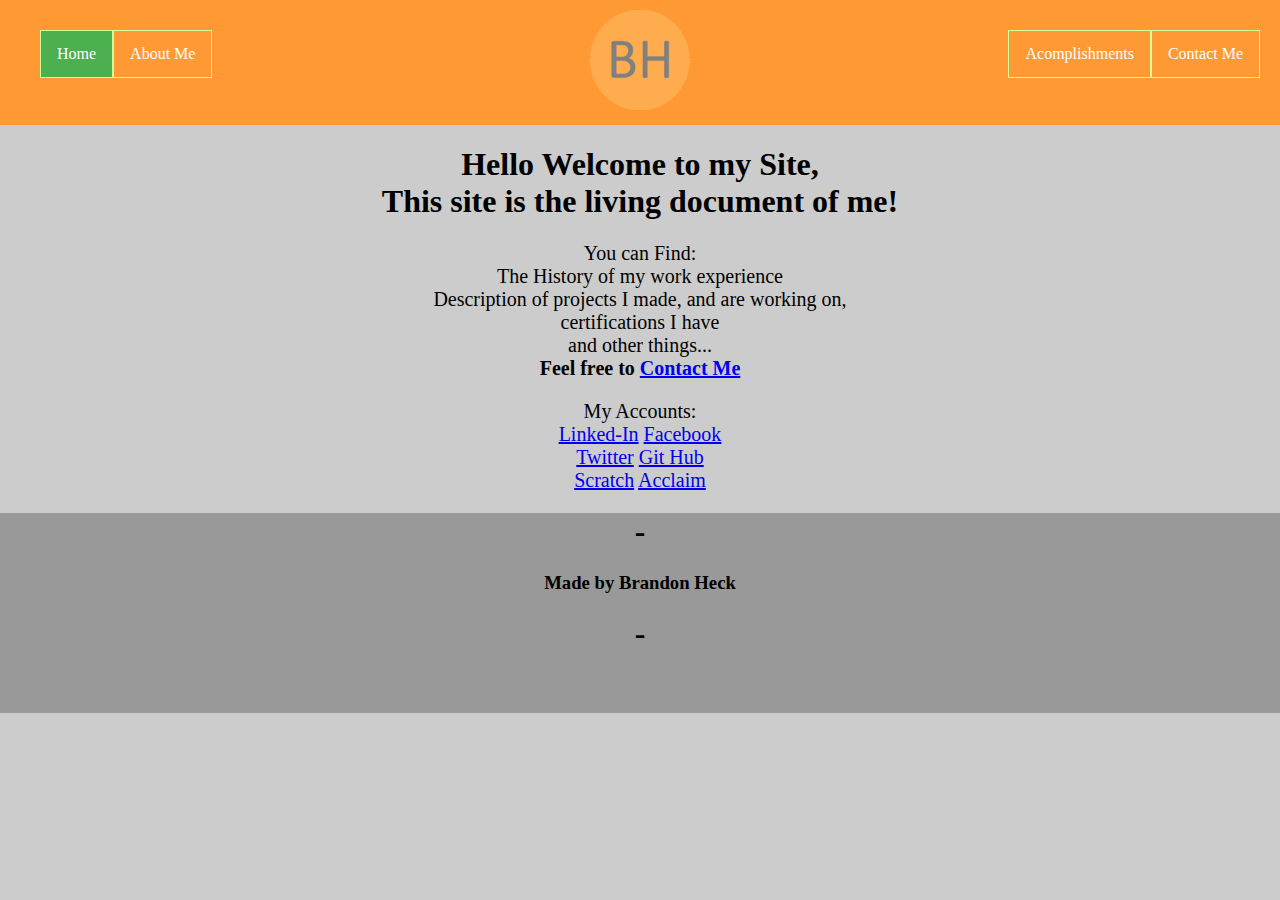
<file: index.html>
<!doctype html>
<!-- 
Template from https://gist.github.com/cmalven/1885287 
-->
<html lang="en">
<head>
  <meta charset="utf-8">
  <title>Homepage</title>
  <link href="css/styles.css" text="text/css" rel="stylesheet">
  <!--<link rel="shortcut icon" type="image/x-icon" href="favicon.ico" />-->
</head>
  <body>
    <div class="head">
      <img src="https://bheck890.github.io/website/images/L15.png" alt="Logo" name="logo" id="logo" align="texttop">
      <!--<img src="images/L15.png" alt="Logo" name="logo" id="logo" align="texttop">  -->
      <ul id="top_area">
        <li2><a class="active left" href="index.html">Home</a></li2>
        <li2><a class="left"  href="aboutme.html">About Me</a></li2>
        <li2><a class="right" id="last" href="contact.html">Contact Me</a></li2>
        <li2><a class="right" href="acomp.html">Acomplishments</a><li2>  
      </ul>
    </div>

    <h1>
      Hello Welcome to my Site,<br> 
      This site is the living document of me!
    </h1>
    
    <p>
      You can Find:<br> 
      The History of my work experience<br> 
      Description of projects I made, and are working on,<br> 
      certifications I have<br> 
      and other things...<br> 
      <strong>Feel free to <a href="contact.html">Contact Me</a></strong><br> 
    </p>
    <p>
      My Accounts:<br>
     <a href="https://linkedin.com/in/bheck756/">Linked-In</a>
     <a href="https://facebook.com/BHeck89">Facebook</a><br>
     <a href="https://twitter.com/BrandonHeck10">Twitter</a>
     <a href="https://github.com/Bheck890">Git Hub</a><br>
     <a href="https://scratch.mit.edu/users/darkwolf5677/">Scratch</a>
     <a href="https://www.youracclaim.com/users/brandon-heck.8a262e2c/badges">Acclaim</a>
    </p>
	      
    <div class="foot">
      <h1>-</h1>
      <h3>Made by Brandon Heck</h3>
      <h1>-</h1>
    </div>
	      
  </body>
</html>
</file>
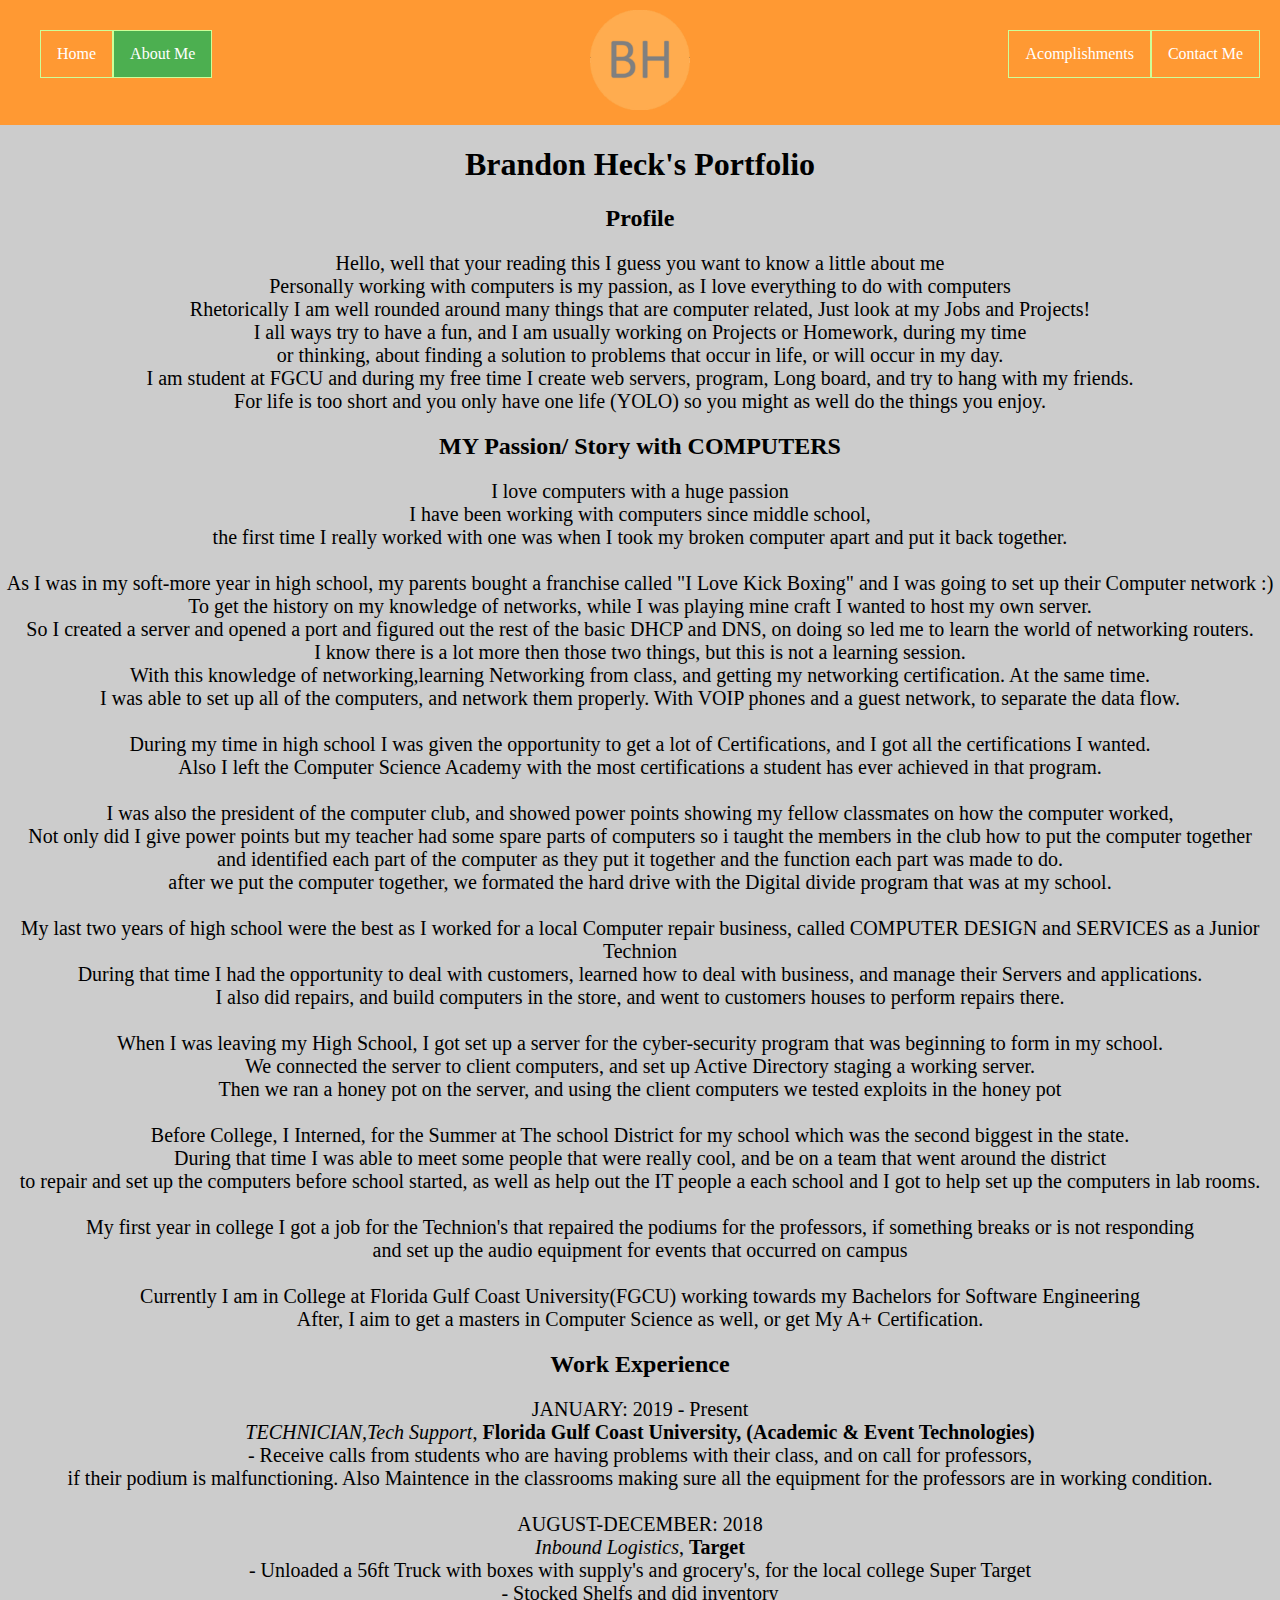
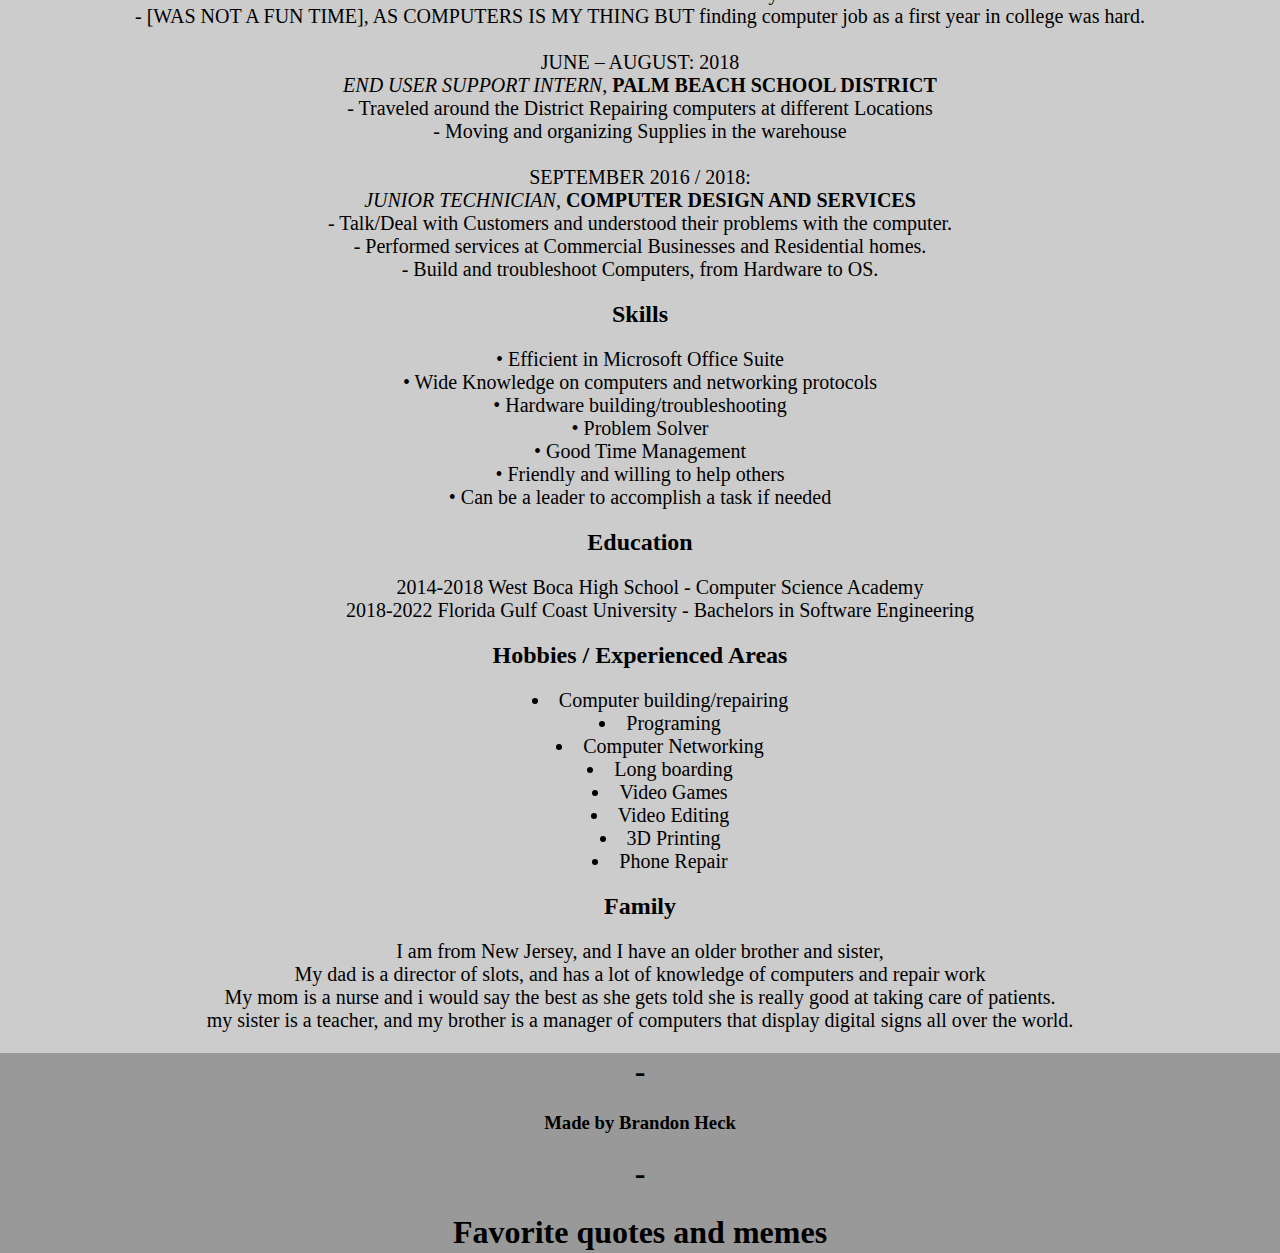
<file: aboutme.html>
<!doctype html>
<!-- 
Template from https://gist.github.com/cmalven/1885287 
-->
<html lang="en">
<head>
  <meta charset="utf-8">
  <title>About Me</title>
  <link href="css/styles.css" text="text/css" rel="stylesheet">
</head>
<body>
	<div class="head">
    	  <img src="https://bheck890.github.io/website/images/L15.png" alt="Logo" name="logo" id="logo" align="texttop">
        <!--<img src="images/L15.png" alt="Logo" name="logo" id="logo" align="texttop">  -->   
    	<ul id="top_area">
      		<li2><a class="left" href="index.html">Home</a></li2>
      		<li2><a class="active left"  href="aboutme.html">About Me</a></li2>
      		<li2><a class="right" id="last" href="contact.html">Contact Me</a></li2>
      		<li2><a class="right" href="acomp.html">Acomplishments</a><li2>  
    	</ul>
  	</div>
	
  	<h1 id="portfolio">Brandon Heck's Portfolio</h1>
	
	<h2>Profile</h2>
  	<p>Hello, well that your reading this I guess you want to know a little about me<br>
	Personally working with computers is my passion, as I love everything to do with computers<br>
    Rhetorically I am well rounded around many things that are computer related, Just look at my Jobs and Projects!<br> 
	I all ways try to have a fun, and I am usually working on Projects or Homework, during my time<br>
	or thinking, about finding a solution to problems that occur in life, or will occur in my day.<br> 
	I am student at FGCU and during my free time I create web servers, program, Long board, and try to hang with my friends.<br>
	For life is too short and you only have one life (YOLO) so you might as well do the things you enjoy. </p>
    
    <h2>MY Passion/ Story with COMPUTERS</h2>
    <p>
	I love computers with a huge passion<br> 
	I have been working with computers since middle school,<br>
	the first time I really worked with one was when I took my  broken computer apart and put it back together.<br>
	<br>
	As I was in my soft-more year in high school, my parents bought a franchise called "I Love Kick Boxing" and I was going to set up their Computer network :)<br>
	To get the history on my knowledge of networks, while I was playing mine craft I wanted to host my own server. <br>
	So I created a server and opened a port and figured out the rest of the basic DHCP and DNS, on doing so led me to learn the world of networking routers.<br>
	I know there is a lot more then those two things, but this is not a learning session.<br>
	With this knowledge of networking,learning Networking from class, and getting my networking certification. At the same time.<br>
	I was able to set up all of the computers, and network them properly. With VOIP phones and a guest network, to separate the data flow.<br>
	
	<br>
	During my time in high school I was given the opportunity to get a lot of Certifications, and I got all the certifications I wanted.<br>
	Also I left the Computer Science Academy with the most certifications a student has ever achieved in that program.<br>
	<br>
	I was also the president of the computer club, and showed power points showing my fellow classmates on how the computer worked, <br>
	Not only did I give power points but my teacher had some spare parts of computers so i taught the members in the club how to put the computer together<br>
	and identified each part of the computer as they put it together and the function each part was made to do.<br>
	after we put the computer together, we formated the hard drive with the Digital divide program that was at my school.<br> 
	<br>
	My last two years of high school were the best as I worked for a local Computer repair business, called COMPUTER DESIGN and SERVICES as a Junior Technion <br>
	During that time I had the opportunity to deal with customers, learned how to deal with business, and manage their Servers and applications.<br>
	I also did repairs, and build computers in the store, and went to customers houses to perform repairs there. <br>
	<br>
	When I was leaving my High School, I got set up a server for the cyber-security program that was beginning to form in my school.<br>
	We connected the server to client computers, and set up Active Directory staging a working server.<br>
	Then we ran a honey pot on the server, and using the client computers we tested exploits in the honey pot<br>
	<br>
	Before College, I Interned, for the Summer at The school District for my school which was the second biggest in the state.<br>
	During that time I was able to meet some people that were really cool, and be on a team that went around the district<br>
	to repair and set up the computers before school started, as well as help out the IT people a each school and I got to help set up the computers in lab rooms.<br>
	<br>
	
	My first year in college I got a job for the Technion's that repaired the podiums for the professors, if something breaks or is not responding<br>
	and set up the audio equipment for events that occurred on campus<br>
	<br>
	Currently I am in College at Florida Gulf Coast University(FGCU) working towards my Bachelors for Software Engineering<br>
	After, I aim to get a masters in Computer Science as well, or get My A+ Certification.<br>
	</p>
    
	
	
  	<h2>Work Experience</h2>
  	<p> 
    JANUARY: 2019 - Present<br>
	<em>TECHNICIAN,Tech Support</em>, <strong>Florida Gulf Coast University, (Academic & Event Technologies)</strong><br>
	- Receive calls from students who are having problems with their class, and on call for professors,<br> 	if their podium is malfunctioning. Also Maintence in the classrooms making sure all the equipment for 	the professors are in working condition.<br>
    <br>
    AUGUST-DECEMBER: 2018<br>
	<em>Inbound Logistics</em>, <strong>Target</strong><br>
	- Unloaded a 56ft Truck with boxes with supply's and grocery's, for the local college Super Target<br>
	- Stocked Shelfs and did inventory<br>
    - [WAS NOT A FUN TIME], AS COMPUTERS IS MY THING BUT finding computer job as a first year in college was hard.<br>
    <br>
    JUNE – AUGUST: 2018<br>
	<em>END USER SUPPORT INTERN</em>, <strong>PALM BEACH SCHOOL DISTRICT</strong><br>
	- Traveled around the District Repairing computers at different Locations<br>
	- Moving and organizing Supplies in the warehouse<br>
    <br>
	SEPTEMBER 2016 / 2018:<br>
	<em>JUNIOR TECHNICIAN</em>, <strong>COMPUTER DESIGN AND SERVICES</strong><br>
	- Talk/Deal with Customers and understood their problems with the computer.<br>
	- Performed services at Commercial Businesses and Residential homes.<br>
	- Build and troubleshoot Computers, from Hardware to OS.<br>
    </p>
    
    <h2>Skills</h2>
  	<p> 
    • Efficient in Microsoft Office Suite<br>
	• Wide Knowledge on computers and networking
	protocols<br>
	• Hardware building/troubleshooting<br>
	• Problem Solver<br>
	• Good Time Management<br>
	• Friendly and willing to help others<br>
	• Can be a leader to accomplish a task if
	needed<br>
    </p>
    
    
    <h2>Education</h2>
   	<ul class="center">
        <li>2014-2018 West Boca High School - Computer Science Academy</li>
        <li>2018-2022 Florida Gulf Coast University - Bachelors in Software Engineering </li>
    </ul>
    
    <h2>Hobbies / Experienced Areas</h2>
    <ul id="bullets">
    	<li>Computer building/repairing</li>
        <li>Programing</li>
        <li>Computer Networking</li>
        <li>Long boarding</li>
        <li>Video Games</li>
        <li>Video Editing</li>
		<li>3D Printing</li>
		<li>Phone Repair</li>
    </ul>
    
    
    <h2>Family</h2>
    <p> 
    I am from New Jersey, and I have an older brother and sister,<br>
    My dad is a director of slots, and has a lot of knowledge of computers and repair work<br>
	My mom is a nurse and i would say the best as she gets told she is really good at taking care of patients.<br>
	my sister is a teacher, and my brother is a manager of computers that display digital signs all over the world.
    </p>
    
    <div class="foot">
		<h1>-</h1>
    	<h3>Made by Brandon Heck</h3>
		<h1>-</h1>
		<h1>Favorite quotes and memes</h1>
    </div>
    
  	
</body>
</html>
</file>
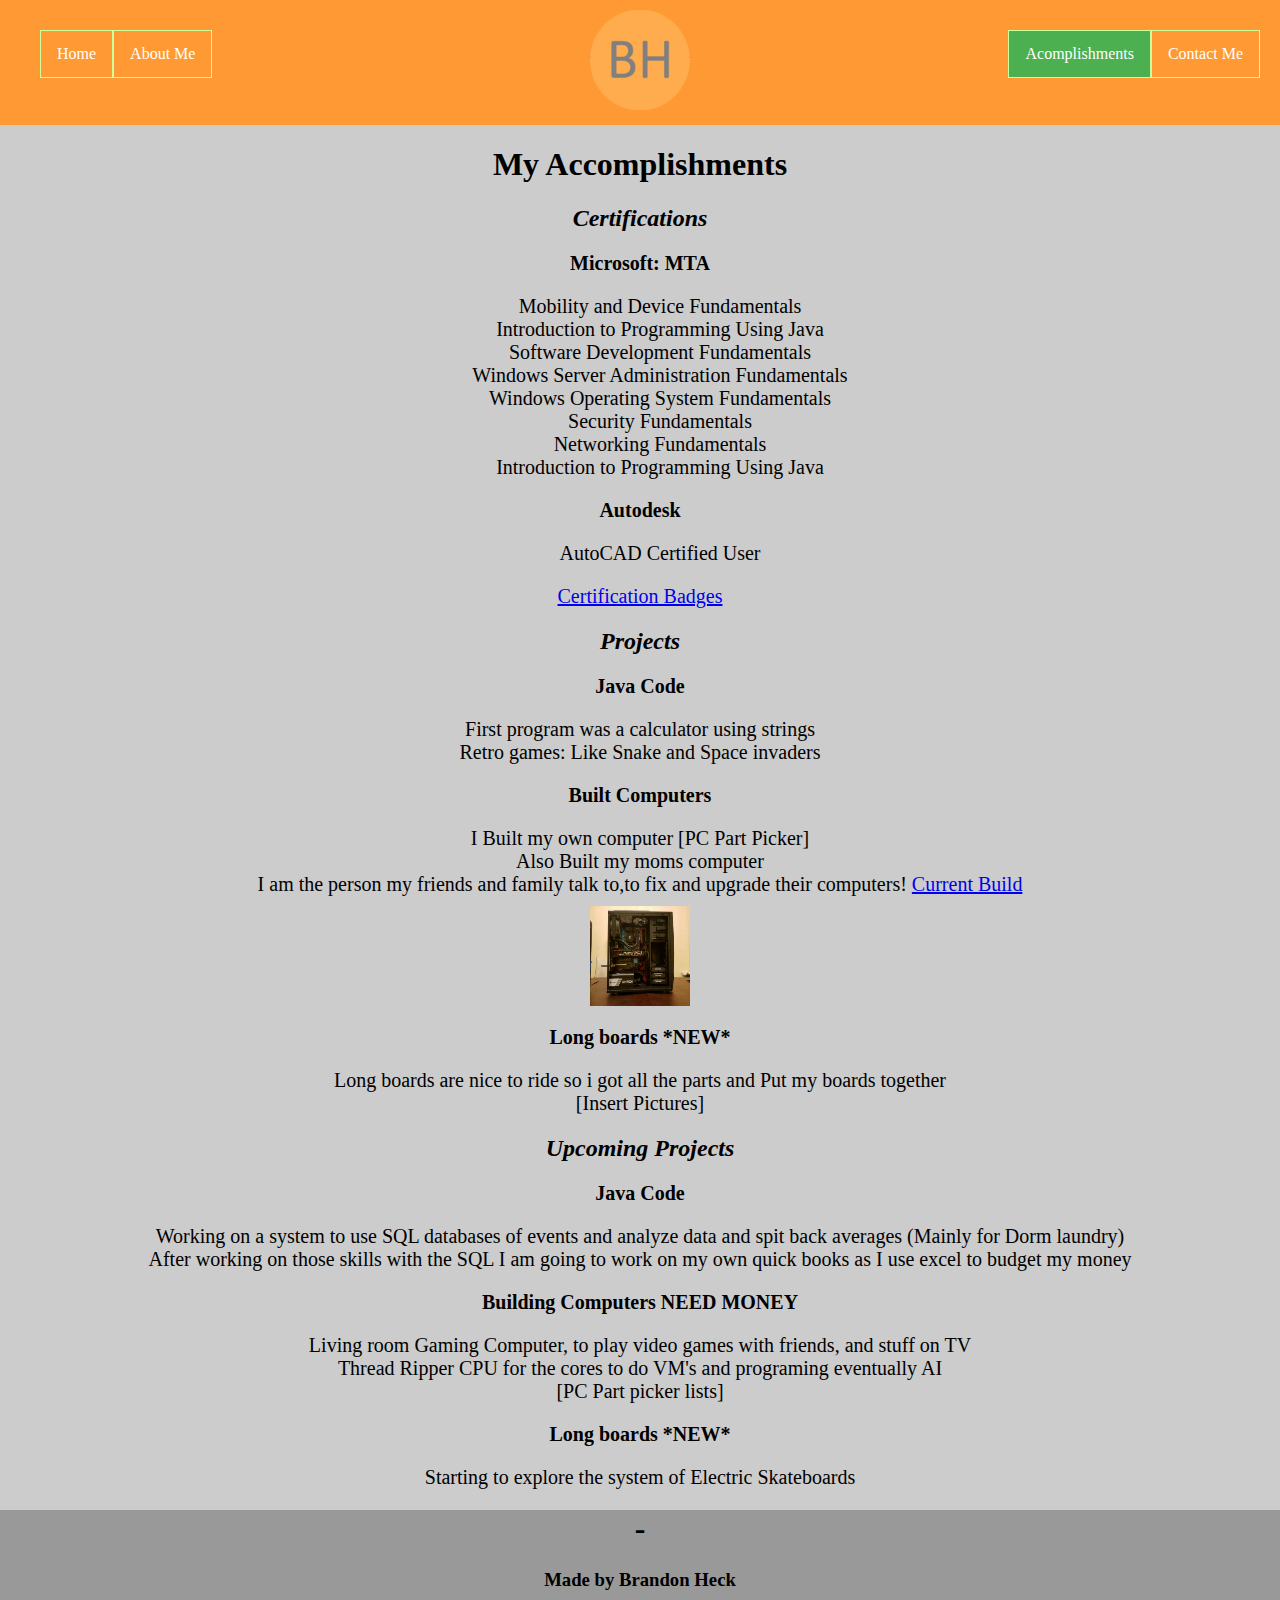
<file: acomp.html>
<!doctype html>
<!-- 
Template from https://gist.github.com/cmalven/1885287 
-->
<html lang="en">
<head>
  <meta charset="utf-8">
  <title>Accomplishments</title>
  <link href="css/styles.css" text="text/css" rel="stylesheet">
</head>
<body>
	<div class="head">
    	<img src="https://bheck890.github.io/website/images/L15.png" alt="Logo" name="logo" id="logo" align="texttop">
        <!--<img src="images/L15.png" alt="Logo" name="logo" id="logo" align="texttop">  -->    
    	<ul id="top_area">
      		<li2><a class="left" href="index.html">Home</a></li2>
      		<li2><a class="left"  href="aboutme.html">About Me</a></li2>
      		<li2><a class="right" id="last" href="contact.html">Contact Me</a></li2>
      		<li2><a class="active right" href="acomp.html">Acomplishments</a><li2>  
    	</ul>
  	</div>
  	<h1>My Accomplishments</h1>
  	
    <h2><em>Certifications</em></h2>
  	<p> 
    	<h3 class="center">Microsoft: MTA</h3>
    	<ul id="centerList">
            <li>Mobility and Device Fundamentals </li>
            <li>Introduction to Programming Using Java</li>
            <li>Software Development Fundamentals</li>
            <li>Windows Server Administration Fundamentals</li>
            <li>Windows Operating System Fundamentals</li>
            <li>Security Fundamentals</li>
            <li>Networking Fundamentals </li>
            <li>Introduction to Programming Using Java</li>
        </ul>
        <h3 class="center">Autodesk</h3>
    	<ul id="centerList">
            <li>AutoCAD Certified User</li>
        </ul>
        
    </p>
    <p>
    <a href="https://www.youracclaim.com/users/brandon-heck.8a262e2c/badges">Certification Badges</a>
    
    <h2><em>Projects</em></h2>
    <p> 
    	<h3 class="center">Java Code</h3>
    	<p>
        	First program was a calculator using strings<br>
            Retro games: Like Snake and Space invaders<br>
        </p>
        <h3 class="center">Built Computers</h3>
    	<p>
            I Built my own computer [PC Part Picker]<br>
            Also Built my moms computer<br>
            I am the person my friends and family talk to,to fix and upgrade their computers!
	    <a href="https://bheck890.github.io/website/images/Computer/Current.jpg">Current Build</a>
            <a href="https://bheck890.github.io/website//images/Computer/1st_build.jpg">
 	    <img src="https://bheck890.github.io/website//images/Computer/1st_build.jpg" alt="First computer build" name="computer" id="logo" align="texttop">
            </a> 
	</p>
        <h3 class="center">Long boards *NEW*</h3>
    	<p>
            Long boards are nice to ride so i got all the parts and Put my boards together<br>
            [Insert Pictures]
        </p>
    </p>
  	
    
    <h2><em>Upcoming Projects</em></h2>
  	<p> 
    <h3 class="center">Java Code</h3>
    	<p>
        	Working on a system to use SQL databases of events and analyze data and spit back averages (Mainly for Dorm laundry)<br>
            After working on those skills with the SQL I am going to work on my own quick books as I use excel to budget my money<br>
        <p>
        <h3 class="center">Building Computers NEED MONEY</h3>
    	<p>
            Living room Gaming Computer, to play video games with friends, and stuff on TV<br>
            Thread Ripper CPU for the cores to do VM's and programing eventually AI<br>
            [PC Part picker lists]
        <p>
        <h3 class="center">Long boards *NEW*</h3>
    	<p>
            Starting to explore the system of Electric Skateboards<br>
        <p>
    </p>
    
	<div class="foot">
		<h1>-</h1>
    	<h3>Made by Brandon Heck</h3>
		<h1>-</h1>
    </div>
    
  	
</body>
</html>
</file>
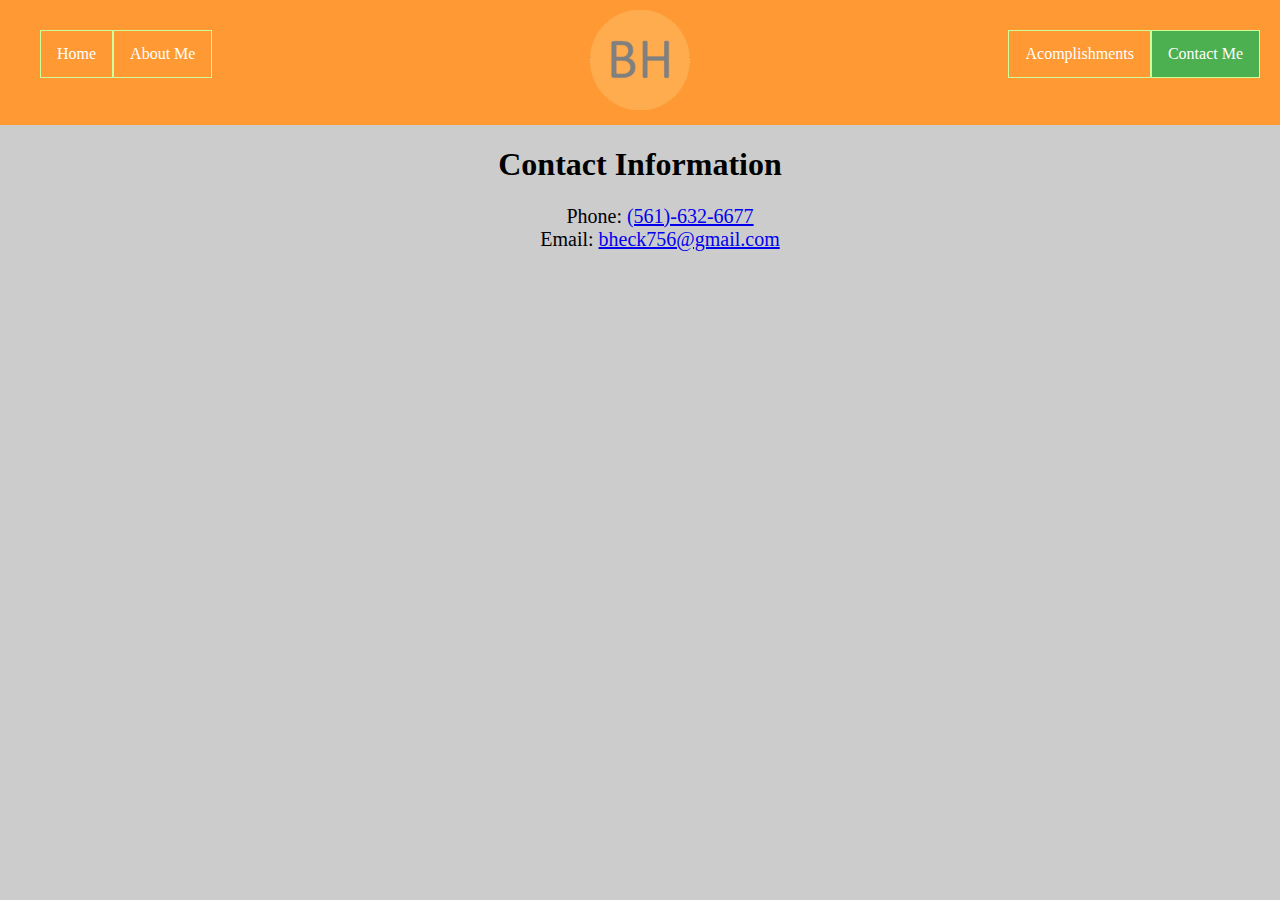
<file: contact.html>
<!doctype html>
<!-- 
Template from https://gist.github.com/cmalven/1885287 
-->
<html lang="en">
<head>
  <meta charset="utf-8">
  <title>Contact Me</title>
  <link href="css/styles.css" text="text/css" rel="stylesheet">
</head>
  <body>
    <div class="head">
      <img src="https://bheck890.github.io/website/images/L15.png" alt="Logo" name="logo" id="logo" align="texttop">
      <!--<img src="images/L15.png" alt="Logo" name="logo" id="logo" align="texttop">  -->    
      <ul id="top_area">
      	<li2><a class="left" href="index.html">Home</a></li2>
      	<li2><a class="left"  href="aboutme.html">About Me</a></li2>
      	<li2><a class="active right" id="last" href="contact.html">Contact Me</a></li2>
        <li2><a class="right" href="acomp.html">Acomplishments</a><li2>  
      </ul>
  	</div>
  	<h1>Contact Information</h1>
  	<ul class="center">
      <li>Phone: <a href="tel:5616326677">(561)-632-6677</a></li>
      <li>Email: <a href="mailto:bheck756@gmail.com">bheck756@gmail.com</a></li>
    </ul>
  </body>
</html>
</file>
<file: css/styles.css>
/*Text Fonts*/
#title{
	text-align: center;
}

body {
	background-color: #CCCCCC;
	text-align: justify;
	margin: auto
} 

.head {
	width: auto;
	height: 125px;
	background-color: #F93;
	top: 0px;
}

.foot {
	width: auto;
	height: 200px;
	background-color: #999;
	bottom: 0px;
	margin-bottom: auto;
	text-align: center;
}

p2{
	margin-left: 100px;
}
.center{
	text-align: center;
	font-size: 20px;
}

h1{
	text-align:center;
}
h2{
	text-align:center;
}

p{
	text-align: center;
	font-size: 20px;
}

#logo{
	display: block;
	margin-left: auto;
	margin-right: auto;
	padding-top: 10px;
	width: 100px;
	height: 100px;
	z-index: 1;
}
.center{
	list-style-type: none;
	text-align: center;
}

#bullets{
	list-style-type: inherit;
	text-align: center;
	list-style-position: inside;
	font-size: 20px;
}
#centerList{
	list-style-type: none;
	text-align: center;
	/*list-style-position: inside;*/
	
	font-size: 20px;
}

/* Sources:
https://www.w3schools.com/css/css_navbar.asp
*/

/*Extras!*/
/*Nav Bar*/
#top_area{
	margin-top: -80px;
	list-style-type: none;
}


#last{
	margin-right: 20px;
}
	

li2 .left{
	display: inline;
	float: left;
	
}
li2 .right{
	display: inline;
	float: right;
}
li2 a {
	display: block;
	text-align: justify;
	padding: 14px 16px;
	text-decoration: none;
	line-stacking: 5;
	border: 1px solid;
	border-color: #CF9;
	color: #FFF;
}
li2 a:hover:not(.active) {
	background-color: #C96;
}

.active {
  background-color: #4CAF50;
}

li a:hover {
	background-color: #FC0;
}
</file>
